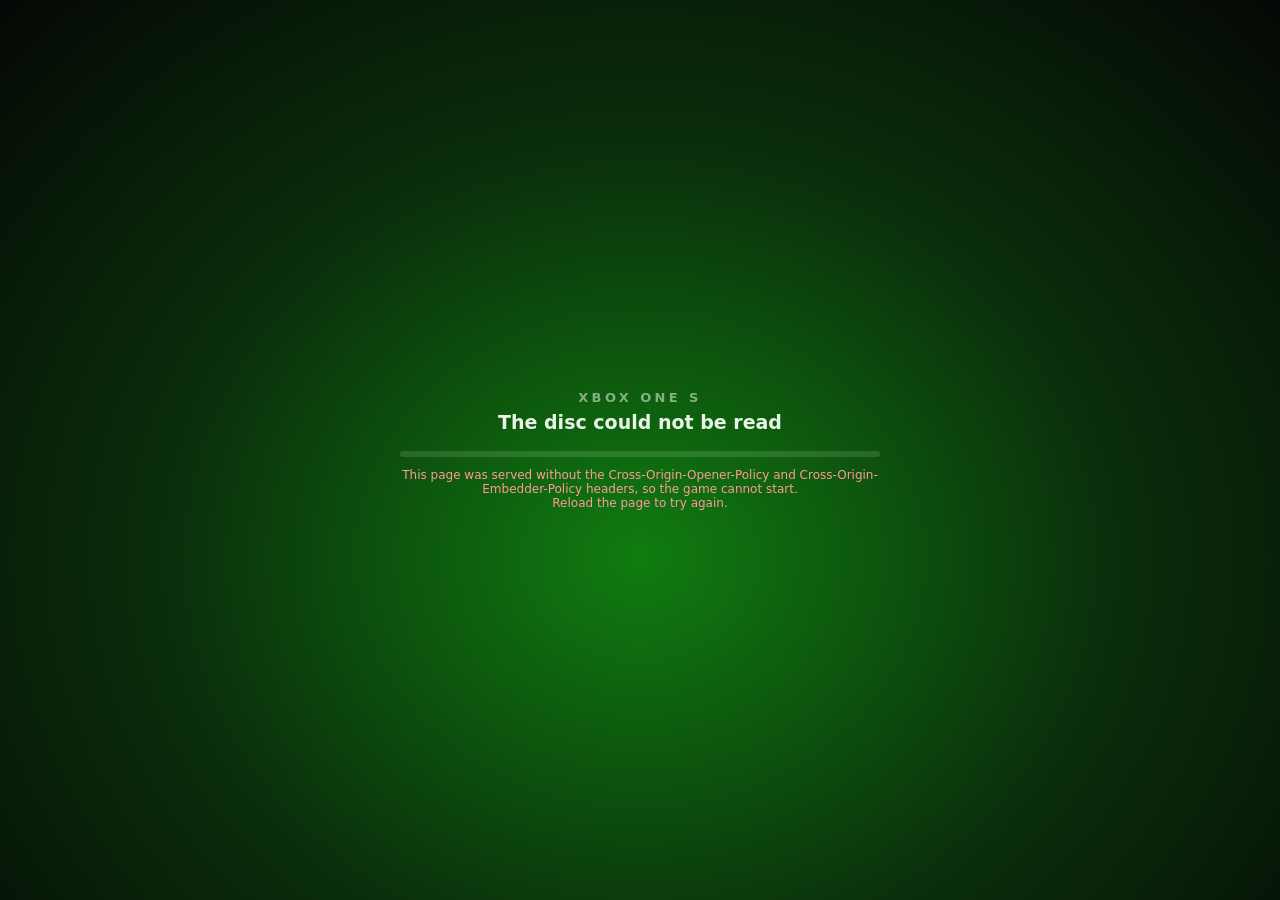
<file: api/disc/boot.html>
<!doctype html>
<html lang="en">
<head>
  <meta charset="utf-8">
  <meta name="viewport" content="width=device-width, initial-scale=1">
  <meta name="theme-color" content="#080b08">
  <link rel="icon" href="data:,">
  <title>Xbox One S</title>
  <style>
    :root{color-scheme:dark;font-family:Inter,ui-sans-serif,system-ui,-apple-system,"Segoe UI",sans-serif}
    *{box-sizing:border-box}
    html,body{height:100%;margin:0;background:#080b08;color:#e8f2e6}
    body{display:grid;place-items:center;overflow:hidden;
      background:radial-gradient(ellipse at 50% 62%,#107c10 0%,#0a2f0b 52%,#050805 100%)}
    main{width:min(30rem,84vw);text-align:center}
    h1{margin:0 0 .35rem;font-size:13px;font-weight:600;letter-spacing:.26em;text-transform:uppercase;opacity:.55}
    #label{margin:0 0 1.15rem;font-size:19px;font-weight:600}
    .bar{position:relative;height:6px;border-radius:999px;background:rgba(255,255,255,.13);overflow:hidden}
    .bar i{position:absolute;inset:0 auto 0 0;width:0;border-radius:999px;background:#9bf00b;
      box-shadow:0 0 14px #9bf00b88;transition:width .18s linear}
    #meta{margin:.7rem 0 0;font-size:12px;font-variant-numeric:tabular-nums;opacity:.6;min-height:1.2em}
    #meta[data-error]{color:#ff9a9a;opacity:1;white-space:pre-wrap}
  </style>
</head>
<body>
  <main>
    <h1>Xbox One S</h1>
    <p id="label">Reading the disc…</p>
    <div class="bar" role="progressbar" aria-labelledby="label" aria-valuemin="0" aria-valuemax="100" aria-valuenow="0"><i id="fill"></i></div>
    <p id="meta"></p>
  </main>
  <script>
    /* Isolated entry point. This document is served with the COOP/COEP headers the
       game needs, so the page unpacked out of site.bin can take the document over
       and keep crossOriginIsolated true. Nothing here waits for a click.

       Only game.html is wanted out of the archive, so the shell range-reads the
       archive header and that one entry instead of pulling the whole ~17 MB bin
       (the glb and the disc texture in there belong to the console page). Hosts
       that ignore Range still get the full download with a real progress bar. */
    (async function boot() {
      const SITE = '/api/disc/site.bin';
      const fill = document.getElementById('fill');
      const bar = fill.parentElement;
      const label = document.getElementById('label');
      const meta = document.getElementById('meta');

      let whole = null;           // set if the host makes us take the full archive

      const paint = (fraction, text) => {
        const percent = Math.max(0, Math.min(100, Math.round(fraction * 100)));
        fill.style.width = percent + '%';
        bar.setAttribute('aria-valuenow', String(percent));
        if (text !== undefined) meta.textContent = text;
      };
      const fail = (message) => {
        label.textContent = 'The disc could not be read';
        meta.dataset.error = '';
        meta.textContent = message + '\nReload the page to try again.';
      };

      if (!crossOriginIsolated) {
        fail('This page was served without the Cross-Origin-Opener-Policy and Cross-Origin-Embedder-Policy headers, so the game cannot start.');
        return;
      }

      // streams a response body into one buffer, driving the bar as it goes
      async function drain(response) {
        const total = Number(response.headers.get('content-length')) || 0;
        if (!(response.body && response.body.getReader)) return new Uint8Array(await response.arrayBuffer());
        const reader = response.body.getReader();
        const chunks = [];
        let received = 0;
        for (;;) {
          const { done, value } = await reader.read();
          if (done) break;
          chunks.push(value);
          received += value.length;
          if (total) paint(received / total, (received / 1048576).toFixed(1) + ' / ' + (total / 1048576).toFixed(1) + ' MB');
        }
        const bytes = new Uint8Array(received);
        let at = 0;
        for (const chunk of chunks) { bytes.set(chunk, at); at += chunk.length; }
        return bytes;
      }

      async function downloadWhole() {
        const response = await fetch(SITE, { cache: 'no-store' });
        if (!response.ok) throw new Error('site.bin ' + response.status);
        whole = await drain(response);
        return whole;
      }

      // inclusive byte range; falls back to the full archive when Range is ignored
      async function slice(start, end) {
        if (whole) return whole.subarray(start, end + 1);
        const response = await fetch(SITE, {
          cache: 'no-store',
          headers: { Range: 'bytes=' + start + '-' + end }
        });
        if (response.status === 206) return new Uint8Array(await response.arrayBuffer());
        const all = await downloadWhole();
        return all.subarray(start, end + 1);
      }

      try {
        const prefix = await slice(0, 11);
        if (prefix.length !== 12) throw new Error('site.bin is too short to be an archive');
        if (new TextDecoder().decode(prefix.subarray(0, 8)) !== 'SITEBIN1') throw new Error('site.bin is not a SITEBIN1 archive');
        paint(0.35, 'Archive header');

        const headerLength = new DataView(prefix.buffer, prefix.byteOffset, 12).getUint32(8, true);
        if (!headerLength || headerLength > 1 << 20) throw new Error('site.bin header length looks wrong');
        const header = JSON.parse(new TextDecoder().decode(await slice(12, 12 + headerLength - 1)));
        const base = 12 + headerLength;

        const file = header.files.find((entry) => entry.name === 'game.html');
        if (!file) throw new Error('game.html is missing from site.bin');

        label.textContent = 'Unpacking the disc…';
        paint(0.7, 'Reading game.html');
        const html = new TextDecoder().decode(await slice(base + file.offset, base + file.offset + file.size - 1));

        paint(1, 'Starting…');
        document.open();
        document.write(html);
        document.close();
      } catch (error) {
        console.error('[site.bin]', error);
        fail(error.message || String(error));
      }
    })();
  </script>
</body>
</html>
</file>
